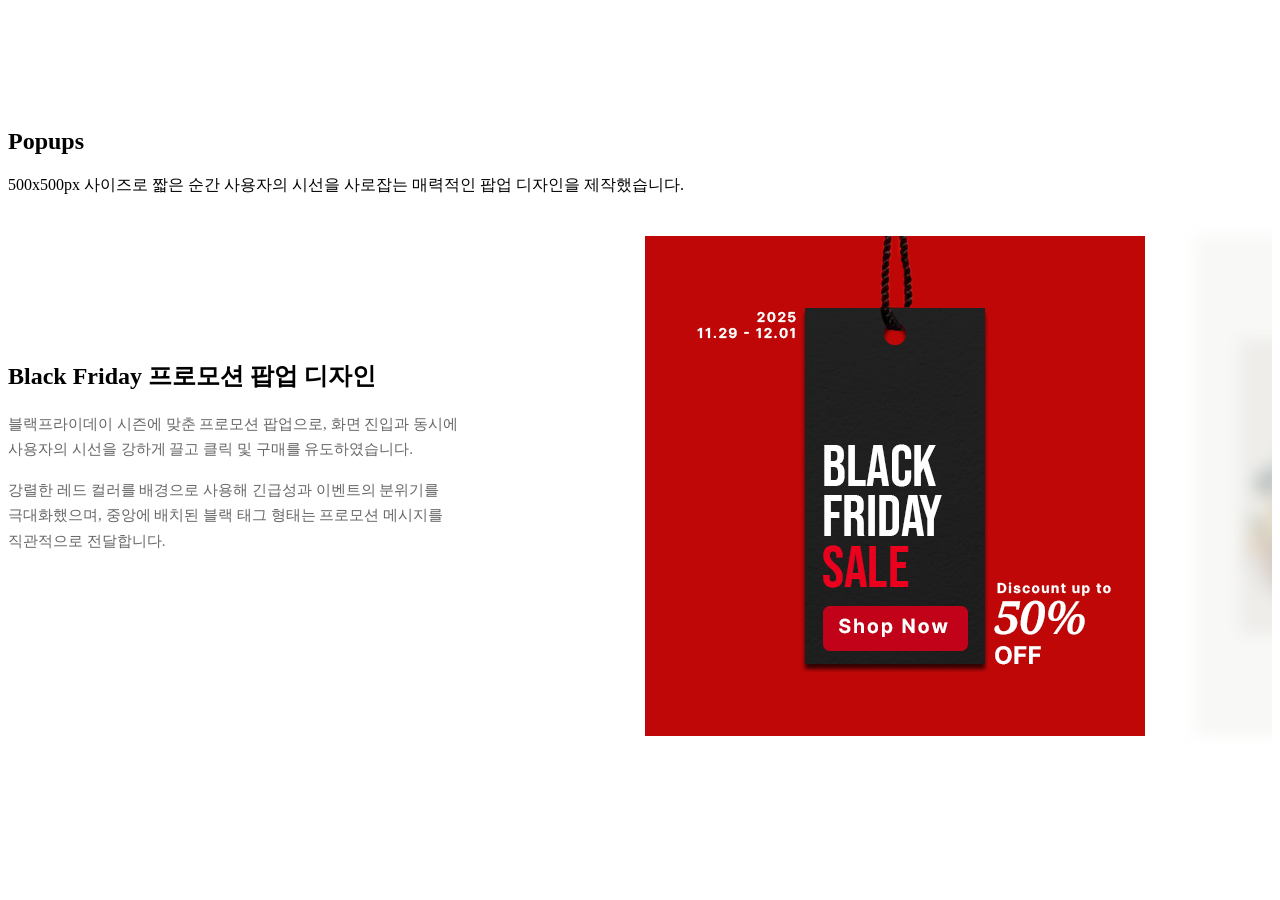
<file: test.html>
<!DOCTYPE html>
<html lang="ko">
<head>
    <meta charset="UTF-8">
    <title>3D Slider Design</title>
    <link rel="stylesheet" href="https://cdn.jsdelivr.net/npm/swiper@11/swiper-bundle.min.css" />
    <link rel="stylesheet" href="./css/test.css">
    <link rel="stylesheet" href="https://cdn.jsdelivr.net/npm/swiper@11/swiper-bundle.min.css" />
<script src="https://cdn.jsdelivr.net/npm/swiper@11/swiper-bundle.min.js"></script>
</head>
<body>

<div class="popup">
    <div class="common-frame">
        <h2 class="demi">Popups</h2>
        <p class="desc">500x500px 사이즈로 짧은 순간 사용자의 시선을 사로잡는 매력적인 팝업 디자인을 제작했습니다.</p>
        
        <div class="popup-contents">
            <div class="pop-txt">
                <div class="swiper popup-txt-slider">
                    <div class="swiper-wrapper">
                        <div class="swiper-slide">
                            <h3>Black Friday 프로모션 팝업 디자인</h3>
                            <p>블랙프라이데이 시즌에 맞춘 프로모션 팝업으로, 화면 진입과 동시에 사용자의 시선을 강하게 끌고 클릭 및 구매를 유도하였습니다.</p>
                            <p>강렬한 레드 컬러를 배경으로 사용해 긴급성과 이벤트의 분위기를 극대화했으며, 중앙에 배치된 블랙 태그 형태는 프로모션 메시지를 직관적으로 전달합니다.</p>
                        </div>
                        <div class="swiper-slide">
                            <h3>WOOYOUNGMI 브랜드 팝업 디자인</h3>
                            <p>프리미엄 패션 브랜드 우영미의 한정 발매 컬렉션을 강조한 팝업으로, 미니멀한 레이아웃과 차분한 컬러를 통해 고급스러운 이미지를 전달하였습니다.</p>
                            <p>여백을 활용한 구조와 프레임을 통해 시선을 자연스럽게 중앙 콘텐츠로 유도하며, 브랜드 아이덴티티와 감각적인 무드를 효과적으로 표현하였습니다.</p>
                        </div>
                        <div class="swiper-slide">
                            <h3>Nike Air Jordan 팝업 디자인</h3>
                            <p>Nike의 대표 라인인 에어 조던 제품을 강조한 프로모션 팝업으로, 강렬한 레드 배경을 활용해 브랜드의 에너지와 스포티한 이미지로 디자인하였습니다.</p>
                            <p>중앙에 배치된 스니커즈 이미지를 중심으로 ‘NIKE’ 타이포그래피를 레이어드하여 역동적인 시각 효과를 연출했으며, 스트리트 감성과 임팩트를 강화했습니다.</p>
                        </div>
                        <div class="swiper-slide">
                            <h3>Cartier 브랜드 팝업 디자인</h3>
                            <p>명품 브랜드 Cartier의 아이덴티티를 반영한 팝업 디자인으로, 고급스럽고 절제된 분위기를 직관적으로 구성하였습니다.</p>
                            <p>모노톤 컬러와 여백을 활용해 브랜드 특유의 우아함을 강조했으며, 유려한 곡선 그래픽 요소를 통해 시선을 효과적으로 집중할 수 있게 디자인하였습니다.</p>
                        </div>
                        <div class="swiper-slide">
                            <h3>크리스마스 이벤트 팝업 디자인</h3>
                            <p>연말 시즌에 맞춘 크리스마스 이벤트 팝업으로 레드 그라데이션 배경을 활용해 연말의 따뜻함과 활기를 표현했습니다.</p>
                            <p>골드 컬러의 타이포그래피와 ‘Merry Christmas’ 메시지를 통해 고급스러움과 시즌 무드를 전달하며 참여를 자연스럽게 유도하는 구조입니다.</p>
                        </div>
                    </div>
                </div>
            </div>

            <div class="pop-station">
                <div class="swiper popup-img-slider">
                    <div class="swiper-wrapper">
                        <div class="swiper-slide"><img src="./img/popup-blackfriday.jpg" alt="1"></div>
                        <div class="swiper-slide"><img src="./img/popup-wooyoungmi.jpg" alt="2"></div>
                        <div class="swiper-slide"><img src="./img/popup-nike.jpg" alt="3"></div>
                        <div class="swiper-slide"><img src="./img/popup-cartier.jpg" alt="4"></div>
                        <div class="swiper-slide"><img src="./img/popup-christmas.jpg" alt="5"></div>
                    </div>
                </div>
            </div>
        </div>
    </div>
</div>


<script src="https://cdn.jsdelivr.net/npm/swiper@11/swiper-bundle.min.js"></script>
<script>
document.addEventListener('DOMContentLoaded', function() {
        // 1. 텍스트 슬라이더 (Fade & Loop)
        const popupTxtSlider = new Swiper(".popup-txt-slider", {
            effect: "fade",
            loop: true,
            allowTouchMove: false,
            speed: 800,
        });

        // 2. 이미지 슬라이더 (Autoplay & Loop)
        const popupImgSlider = new Swiper(".popup-img-slider", {
            loop: true,
            centeredSlides: true,
            slidesPerView: "auto",
            spaceBetween: 50,
            speed: 800,
            autoplay: {
                delay: 3000,
                disableOnInteraction: false,
            },
            navigation: {
                nextEl: ".swiper-button-next",
                prevEl: ".swiper-button-prev",
            },
            on: {
                // 이미지 슬라이드가 바뀔 때 텍스트 슬라이더를 강제로 맞춤
                slideChange: function () {
                    popupTxtSlider.slideToLoop(this.realIndex, 800);
                }
            }
        });
    });
</script>


</body>
</html>
</file>
<file: css/test.css>
/* 섹션 전체 레이아웃 */
.popup { 
    padding: 100px 0; 
    background: #fff; 
    overflow: hidden; 
}

.popup-contents { 
    display: flex; 
    align-items: center; 
    gap: 60px; 
    margin-top: 40px; 
}

/* 텍스트 슬라이더 영역 */
.pop-txt { 
    width: 450px; 
    flex-shrink: 0; 
    position: relative; 
}

.popup-txt-slider { 
    width: 100%; 
    height: 300px; 
}

.popup-txt-slider .swiper-slide { 
    background: #fff; 
    opacity: 0 !important; 
    transition: opacity 0.5s; 
}

.popup-txt-slider .swiper-slide-active { 
    opacity: 1 !important; 
}

.pop-txt h3 { 
    font-size: 24px; 
    font-weight: 700; 
    margin-bottom: 20px; 
    word-break: keep-all; 
}

.pop-txt p { 
    font-size: 15px; 
    line-height: 1.7; 
    color: #666; 
    word-break: keep-all; 
}

/* 이미지 슬라이더 영역 */
.pop-station { 
    flex-grow: 1; 
    min-width: 0; 
    position: relative; 
}

.popup-img-slider { 
    overflow: visible !important; 
}

/* 이미지 슬라이드 기본 상태 (이전 슬라이드는 자동으로 이 상태가 됨) */
.popup-img-slider .swiper-slide {
    width: 500px; 
    height: 500px;
    transition: all 0.6s ease-in-out;
    overflow: hidden;
    opacity: 0;
    filter: blur(20px);
    transform: scale(0.8);
}

/* 활성화된(중앙) 이미지 상태 */
.popup-img-slider .swiper-slide-active {
    opacity: 1;
    filter: blur(0);
    transform: scale(1);
    z-index: 10;
}

/* 다음에 올 슬라이드 상태 */
.popup-img-slider .swiper-slide-next {
    opacity: 0.3;
    filter: blur(8px);
    transform: scale(0.9);
    display: block; 
}

.popup-img-slider img { 
    width: 100%; 
    height: 100%; 
    object-fit: cover; 
}





@media (max-width:768px){
    .popup-contents{
        flex-direction: column-reverse;
    }
}
</file>
